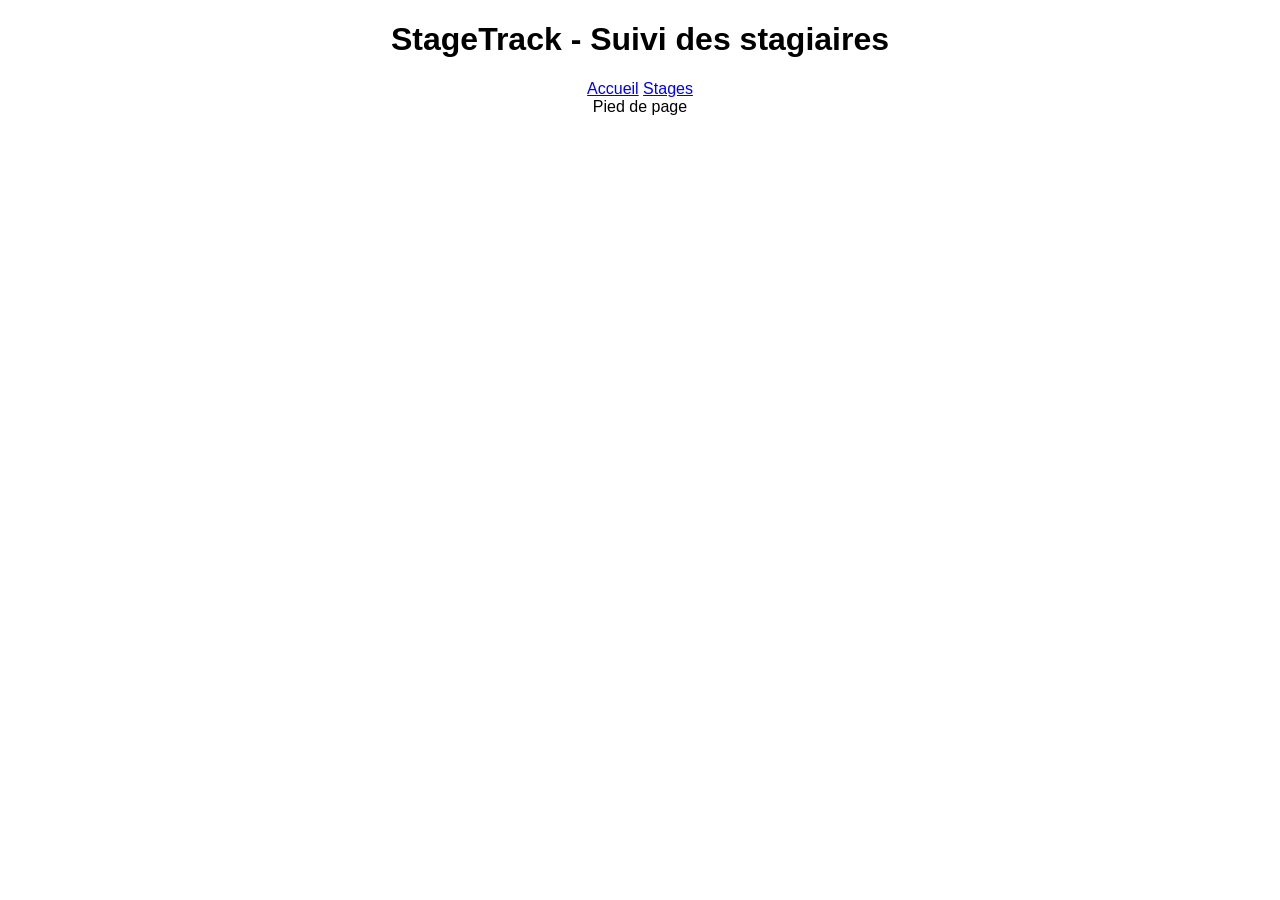
<file: index.html>
<!DOCTYPE html>
<html lang="fr">
<head>
  <meta charset="UTF-8">
  <title>StageTrack</title>
  <link rel="stylesheet" href="style.css">
</head>
<body>
    <h1>StageTrack - Suivi des stagiaires</h1>
    <nav><a href="#">Accueil</a>
    <a href="#">Stages</a></nav>
    <footer> Pied de page</footer> 
</body>
</html>
</file>
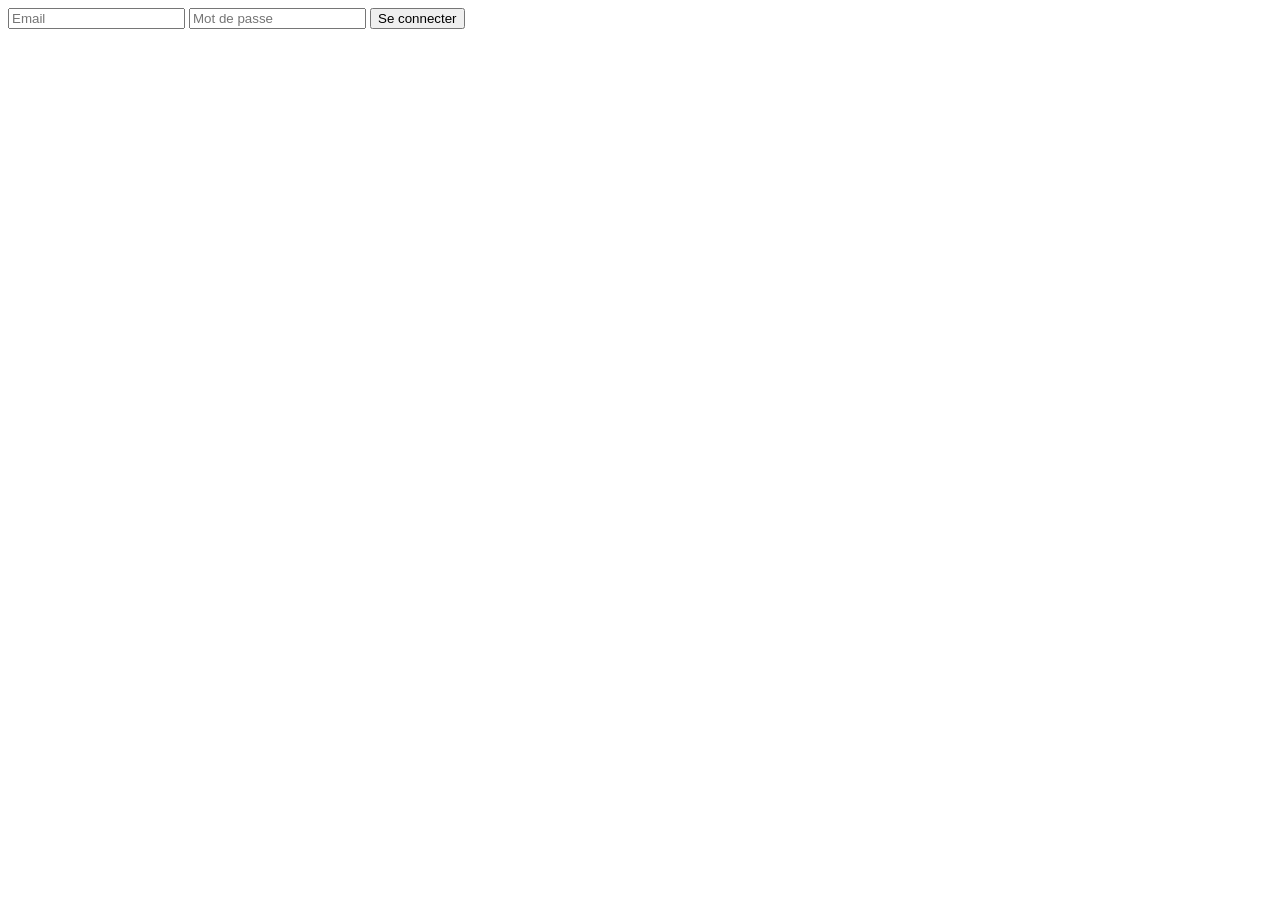
<file: login.html>
<!DOCTYPE html>
<html lang="fr">
<head>
  <meta charset="UTF-8">
  <title>Connexion</title>
</head>
<body>
  <form>
    <input type="email" placeholder="Email">
    <input type="password" placeholder="Mot de passe">
    <button type="submit">Se connecter</button>
  </form>
</body>
</html>
</file>
<file: style.css>
body { font-family: Arial, sans-serif; text-align: center; }
p {
    color:blueviolet;
}
</file>
